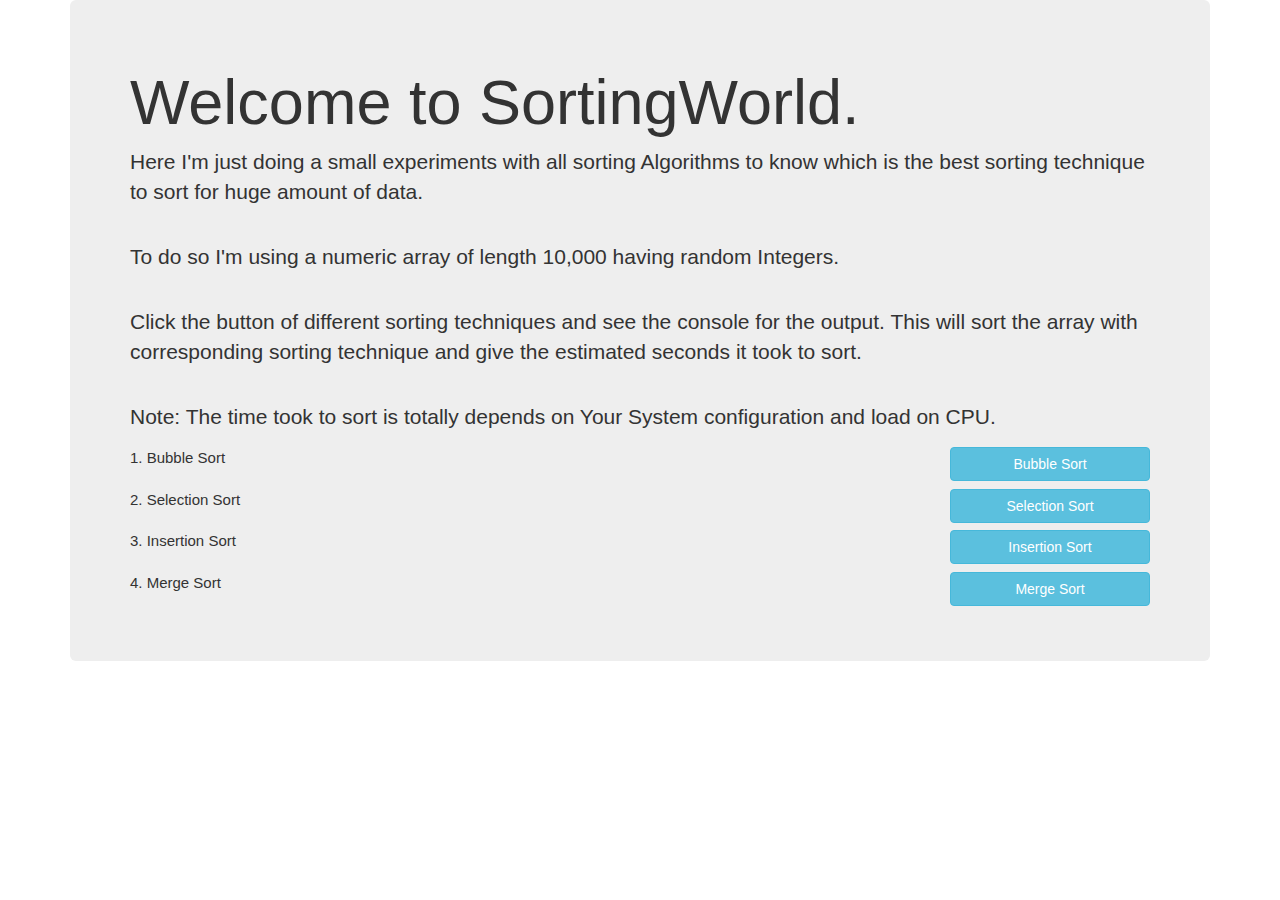
<file: index.html>
<!DOCTYPE html>
<html lang="en">
    <head>
        <meta charset="utf-8">


        <script 
            data-main="./custom/js/main.js"
            type="text/javascript"
            src="./vendor/js/require.js"
        ></script>


        <link 
            rel="stylesheet"
            type="text/css"
            href="vendor/css/bootstrap.min.css"
        />
        
        <link 
            rel="stylesheet"
            type="text/css"
            href="custom/css/custom.css"
        />

        <link 
            rel="shortcut icon"
            type="image/x-icon"
            href="./favicon.ico"
        />

        <link 
            rel="icon"
            type="image/x-icon"
            href="./favicon.ico"
        />
    </head>
    <body>

    	<div class="container">
            <div class="jumbotron">
                <h1>
                    Welcome to SortingWorld.
                </h1>
                <p>
                    Here I'm just doing a small experiments with all sorting Algorithms to know which is the best sorting technique to sort for huge amount of data.
                </p>
                <br />
                <p>
                    To do so I'm using a numeric array of length 10,000 having random Integers.
                </p>
                <br />
                <p>
                    Click the button of different sorting techniques and see the console for the output. This will sort the  array with corresponding sorting technique and give the estimated seconds it took to sort.
                </p>
                <br />
                <p>
                    Note: The time took to sort is totally depends on Your System configuration and load on CPU.
                </p>
                
                <p class="bubble-output sMsg">
                    1. Bubble Sort
                    <button 
                        type="button"
                        class="btn btn-info  pullRight" 
                        id="bubbleBtn"
                        pageName="BubbleSort"
                    >
                        Bubble Sort
                    </button>
                </p>
                
                <p class="selection-output sMsg">
                    2. Selection Sort
                    <button 
                        type="button"
                        class="btn btn-info pullRight"
                        id="selectionBtn"
                        pageName="SelectionSort"
                    >
                        Selection Sort
                    </button>
                </p>
                

                <p class="insertion-output sMsg">
                    3. Insertion Sort
                    <button
                        type="button"
                        class="btn btn-info pullRight" 
                        id="InsertionBtn"
                        pageName="InsertionSort"
                    >
                        Insertion Sort
                    </button>
                </p>
                

                <p class="merge-output sMsg">
                    4. Merge Sort
                    <button
                        type="button"
                        class="btn btn-info pullRight"
                        id="MergeBtn"
                        pageName="MergeSort"
                    >
                        Merge Sort
                    </button>
                </p>
                

                <!-- <p class="heap-output sMsg">5. Heap Sort
                    <button type="button" class="btn btn-info  pullRight" id="HeapBtn">Heap Sort</button>
                </p> -->
                
            </div>
    	</div>
    </body>
</html>
</file>
<file: custom/css/custom.css>
/*
* @Author: Mujib Ansari
* @Date:   2017-08-24 13:35:17
* @Last Modified by:   Mujib Ansari
* @Last Modified time: 2017-08-24 14:09:02
*/


.inline {
	display: inline-block;
}

.pullRight {
	float: right;
	clear: both;
}
.pullLeft {
	float: left;
}

.sMsg {
	font-size: 15px !important;
	margin-bottom: 20px !important;
}

button {
	width: 200px;
}
</file>
